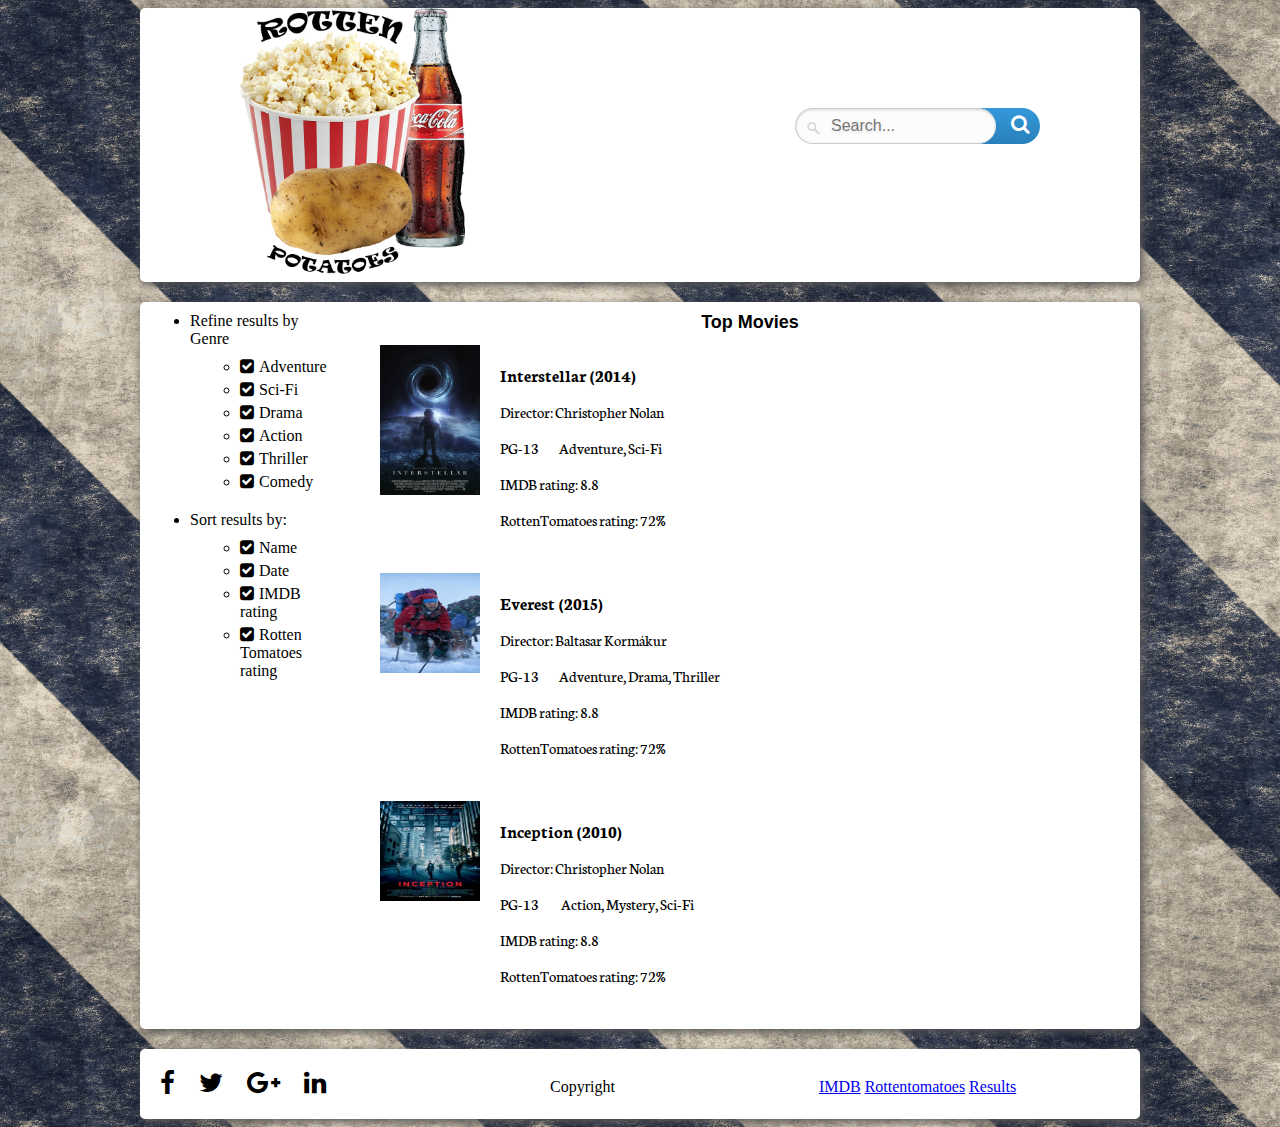
<file: public_html/index.html>
<!DOCTYPE html>
<!--
Dynamic Web Programming submission 2 - Interface Design
-->
<html>
    <head>
        <title>Rotten Potatoes | Home</title>
        <meta charset="UTF-8">
        <meta name="viewport" content="width=device-width, initial-scale=1.0">
        <script src="https://ajax.googleapis.com/ajax/libs/jquery/1.11.2/jquery.min.js"></script>
        <script src="js/script.js" type="text/javascript"></script>
        <link rel="stylesheet" type="text/css" href="http://meyerweb.com/eric/tools/css/reset/reset.css" />
        <link rel="stylesheet" type="text/css" href="css/style.css"/>
        <link rel="stylesheet" href="//maxcdn.bootstrapcdn.com/font-awesome/4.3.0/css/font-awesome.min.css">
        <link rel="icon" href="img/potato.ico" />
        <link href='http://fonts.googleapis.com/css?family=Neuton:400,700' rel='stylesheet' type='text/css'>
    </head>
    <body>
        <header>
            <!--
                App logo & search box
            -->
            <div id="logocontainer">
                <img src="img/rottenpotatoes.png" alt="Logo" height="270" width="225"/>
            </div>
            <div id="searchcontainer">                
                <input name="searchbox" id="searchbox" type="text" size="40" placeholder="Search..." />
                <button id="searchbutton"><i class="fa fa-search"></i></button>
            </div>
        </header>
        <!--
            Main body of the document
        -->
        <section id="main">
            <aside id="navcontainer">
                <!-- Search refine navigation -->
                <nav>
                    <ul>
                        <li>Refine results by Genre
                            <ul>
                                <li><i class="fa fa-check-square"></i>Adventure</li>
                                <li><i class="fa fa-check-square"></i>Sci-Fi</li>
                                <li><i class="fa fa-check-square"></i>Drama</li>
                                <li><i class="fa fa-check-square"></i>Action</li>
                                <li><i class="fa fa-check-square"></i>Thriller</li>
                                <li><i class="fa fa-check-square"></i>Comedy</li>
                            </ul>
                        </li>
                        <li>Sort results by: 
                            <ul>
                                <li><i class="fa fa-check-square"></i>Name</li>
                                <li><i class="fa fa-check-square"></i>Date</li>
                                <li><i class="fa fa-check-square"></i>IMDB rating</li>
                                <li><i class="fa fa-check-square"></i>Rotten Tomatoes rating</li>
                            </ul>
                        </li>
                    </ul>
                </nav>
            </aside>
            <section id="content">
                <!-- This section is for displaying top/famous movie -->
                <section id="topmovies">
                    <h1>Top Movies</h1>
                    <article id="topmovie1" class="topmovie">
                        <img src="img/interstellar_poster.jpg" alt="Movie Picture" width="100" />
                        <p class="movie_title">Interstellar (2014)</p>
                        <p class="movie_director">Director: Christopher Nolan</p>
                        <p class="movie_cert_genre">PG-13<span class="genre">Adventure, Sci-Fi</span></p>
                        <p class="imdb_rating">IMDB rating: 8.8</p>
                        <p class="roto_rating">RottenTomatoes rating: 72%</p>
                    </article>
                    <article id="topmovie2" class="topmovie">
                        <img src="img/everest_poster.jpg" alt="Movie Picture" width="100" height="100"/>
                        <p class="movie_title">Everest (2015)</p>
                        <p class="movie_director">Director: Baltasar Kormákur</p>
                        <p class="movie_cert_genre">PG-13<span class="genre">Adventure, Drama, Thriller</span></p>
                        <p class="imdb_rating">IMDB rating: 8.8</p>
                        <p class="roto_rating">RottenTomatoes rating: 72%</p>
                    </article>
                    <article id="topmovie3" class="topmovie">
                        <img src="img/inception_poster.jpg" alt="Movie Picture" width="100" height="100"/>
                        <p class="movie_title">Inception (2010)</p>
                        <p class="movie_director">Director: Christopher Nolan</p>
                        <p class="movie_cert_genre">PG-13 <span class="genre">Action, Mystery, Sci-Fi</span></p>
                        <p class="imdb_rating">IMDB rating: 8.8</p>
                        <p class="roto_rating">RottenTomatoes rating: 72%</p>
                    </article>
                </section>
            </section>
        </section>
        <footer>
            <!-- This section is for links to social media -->
            <section id="social_media">
                <a href="#"><i class="fa fa-facebook"></i></a>
                <a href="#"><i class="fa fa-twitter"></i></a>
                <a href="#"><i class="fa fa-google-plus"></i></a>
                <a href="#"><i class="fa fa-linkedin"></i></a>
            </section>
            <section id="legal">
                Copyright
            </section>
            <!-- This section is for links to external websites -->
            <section id="links">
                <a href="#">IMDB</a>
                <a href="#">Rottentomatoes</a>
                <a href="results.html">Results</a>
            </section>
        </footer>
    </body>
</html>
</file>
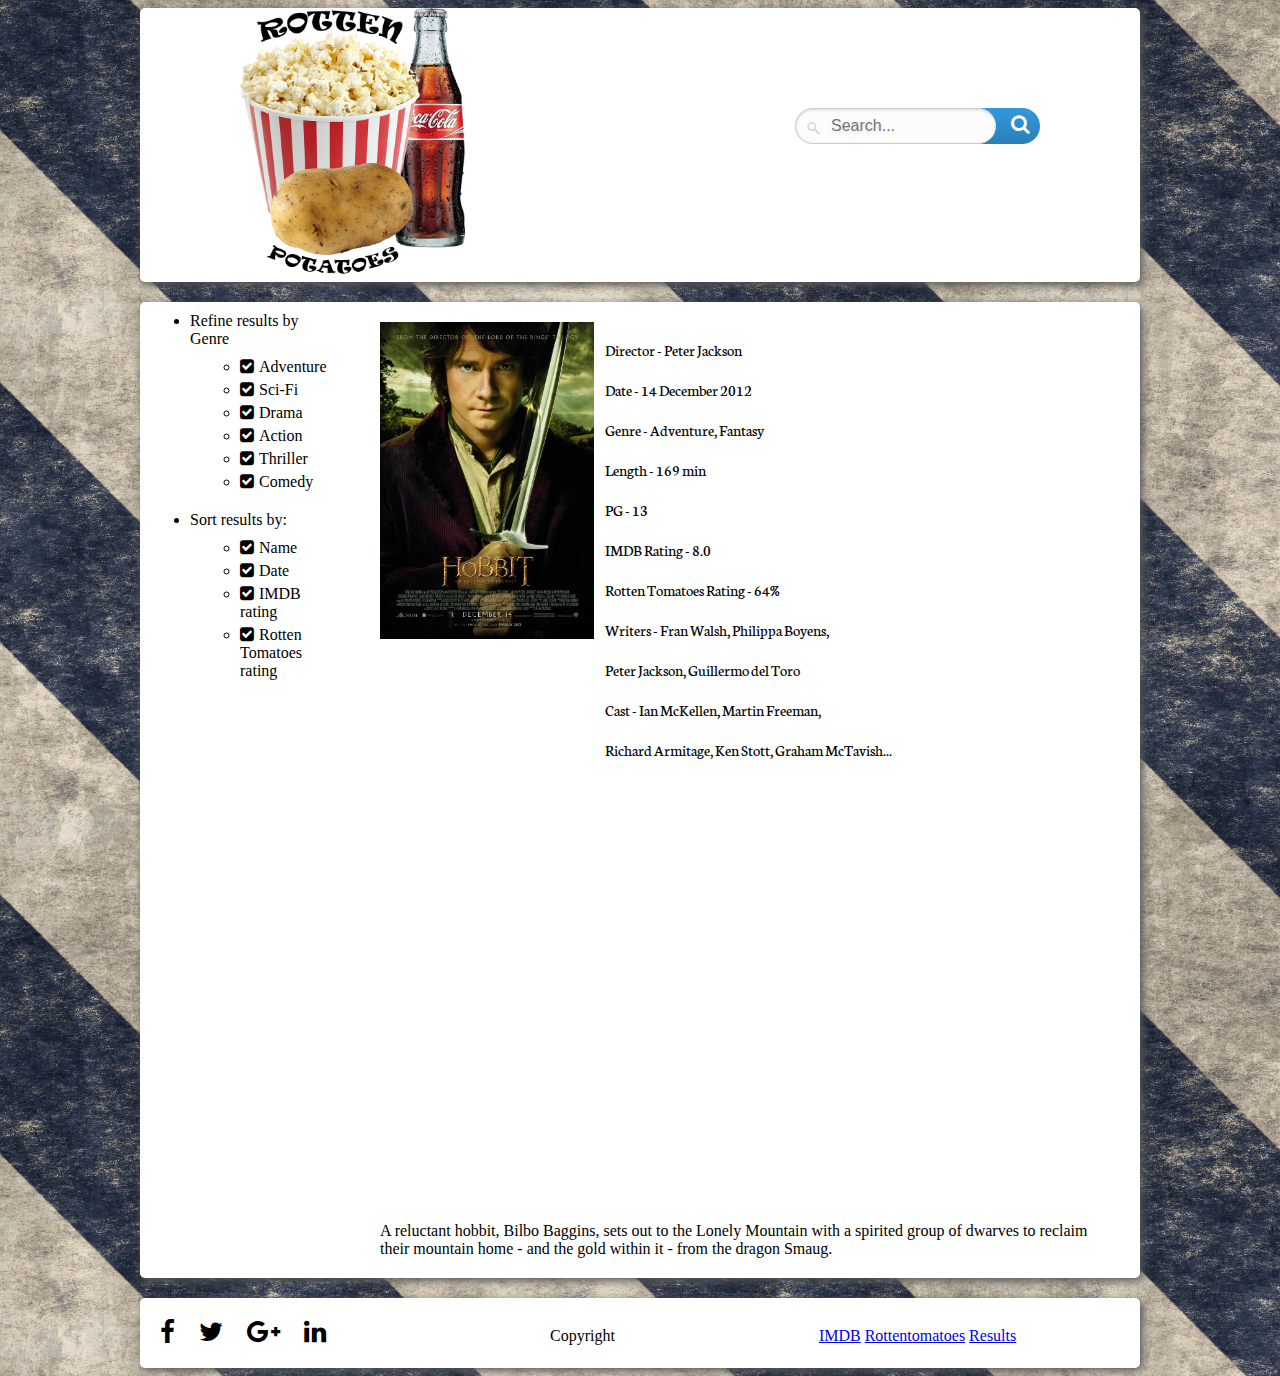
<file: public_html/Info.html>
<!DOCTYPE html>
<!--
Dynamic Web Programming submission 2 - Interface Design
Info Page. Information on each movie appears here.
-->
<html>
    <head>
        <title>Rotten Potatoes | Movie Information</title>
        <meta charset="UTF-8">
        <meta name="viewport" content="width=device-width, initial-scale=1.0">
        <script src="https://ajax.googleapis.com/ajax/libs/jquery/1.11.2/jquery.min.js"></script>
        <script src="js/script.js" type="text/javascript"></script>
        <link rel="stylesheet" type="text/css" href="http://meyerweb.com/eric/tools/css/reset/reset.css" />
        <link rel="stylesheet" type="text/css" href="css/style.css"/>
        <link rel="stylesheet" href="//maxcdn.bootstrapcdn.com/font-awesome/4.3.0/css/font-awesome.min.css">
        <link rel="icon" href="img/potato.ico" />
        <link href='http://fonts.googleapis.com/css?family=Neuton:400,700' rel='stylesheet' type='text/css'>
    </head>
    <body>
        <header>
            <div id="logocontainer">
                <img src="img/rottenpotatoes.png" alt="Logo" height="270" width="225"/>
            </div>
            <div id="searchcontainer">                
                <input name="searchbox" id="searchbox" type="text" size="40" placeholder="Search..." />
                <button id="searchbutton"><i class="fa fa-search"></i></button>
            </div>
        </header>
        <section id="main">
            <aside id="navcontainer">
                <nav>
                    <ul>
                        <li>Refine results by Genre
                            <ul>
                                <li><i class="fa fa-check-square"></i>Adventure</li>
                                <li><i class="fa fa-check-square"></i>Sci-Fi</li>
                                <li><i class="fa fa-check-square"></i>Drama</li>
                                <li><i class="fa fa-check-square"></i>Action</li>
                                <li><i class="fa fa-check-square"></i>Thriller</li>
                                <li><i class="fa fa-check-square"></i>Comedy</li>
                            </ul>
                        </li>
                        <li>Sort results by: 
                            <ul>
                                <li><i class="fa fa-check-square"></i>Name</li>
                                <li><i class="fa fa-check-square"></i>Date</li>
                                <li><i class="fa fa-check-square"></i>IMDB rating</li>
                                <li><i class="fa fa-check-square"></i>Rotten Tomatoes rating</li>
                            </ul>
                        </li>
                    </ul>
                </nav>
            </aside>
            <section id="content">
                <section id="selectedmovie">
                    <!-- This section is for displaying information on a single movie selected by the user -->
                    <div id="movieinformation">
                        <div id="toprow">
                            <div id="movieimage">
                                <!-- Movie Poster -->
                                <img src="img/hobbit.jpg" alt="The Hobbit"/>
                            </div>
                            <div id="movieinfo">
                                <!-- Details about the movie -->
                                <p>Director - Peter Jackson</p>
                                <p>Date - 14 December 2012</p>
                                <p>Genre - Adventure, Fantasy</p>
                                <p>Length - 169 min</p>
                                <p>PG - 13</p>
                                <p>IMDB Rating - 8.0</p>
                                <p>Rotten Tomatoes Rating - 64%</p>
                                <p>Writers - Fran Walsh, Philippa Boyens,</p>
                                <p>Peter Jackson, Guillermo del Toro</p>
                                <p>Cast - Ian McKellen, Martin Freeman,</p>
                                <p>Richard Armitage, Ken Stott, Graham McTavish...</p>
                            </div>
                        </div>
                        <div id="midrow">
                            <div id="movietrailer">
                                <!-- Trailer for the movie -->
                                <iframe width="520" height="400" src="https://www.youtube.com/embed/T90Holdcrps" frameborder="0" allowfullscreen></iframe>
                            </div>
                        </div>
                        <div id="bottomrow">
                            <div id="moviedetails">
                                <!-- Short plot of the movie-->
                                A reluctant hobbit, Bilbo Baggins, 
                                sets out to the Lonely Mountain with a 
                                spirited group of dwarves to reclaim 
                                their mountain home - and the gold within 
                                it - from the dragon Smaug.
                            </div>
                        </div>
                    </div>
                </section>
            </section>
        </section>
        <footer>
            <section id="social_media">
                <a href="#"><i class="fa fa-facebook"></i></a>
                <a href="#"><i class="fa fa-twitter"></i></a>
                <a href="#"><i class="fa fa-google-plus"></i></a>
                <a href="#"><i class="fa fa-linkedin"></i></a>
            </section>
            <section id="legal">
                Copyright
            </section>
            <section id="links">
                <a href="#">IMDB</a>
                <a href="#">Rottentomatoes</a>
                <a href="results.html">Results</a>
            </section>
        </footer>
    </body>
</html>
</file>
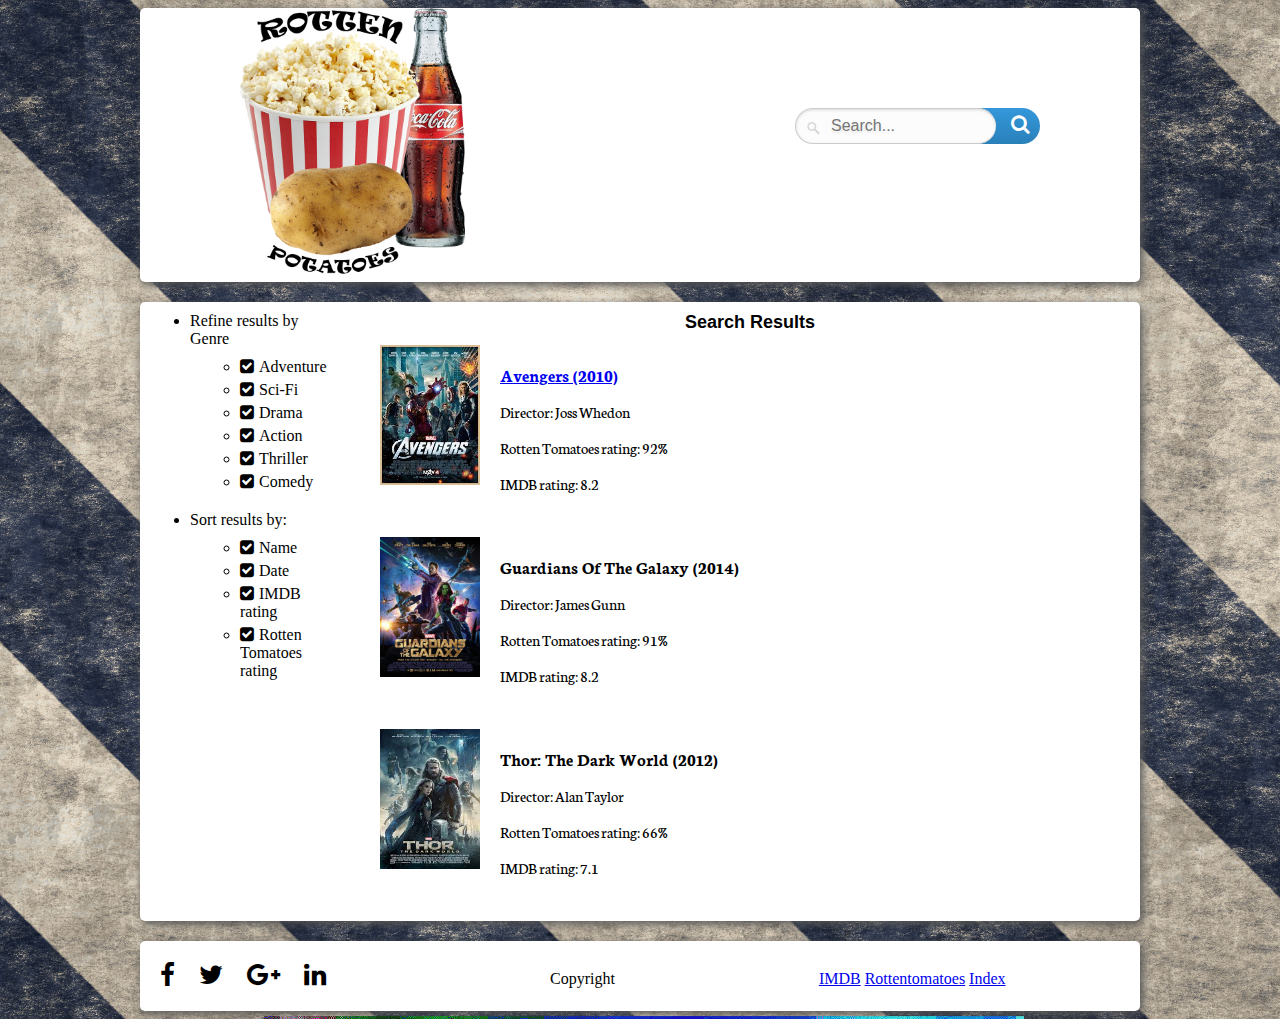
<file: public_html/results.html>
<!DOCTYPE html>
<!--
Dynamic Web Programming submission 2 - Interface Design
Results Page. Search results from user input appear here.
-->
<html>
    <head>
        <title>Rotten Potatoes | Results</title>
        <meta charset="UTF-8">
        <meta name="viewport" content="width=device-width, initial-scale=1.0">
        <script src="https://ajax.googleapis.com/ajax/libs/jquery/1.11.2/jquery.min.js"></script>
        <script src="js/script.js" type="text/javascript"></script>
        <link rel="stylesheet" type="text/css" href="http://meyerweb.com/eric/tools/css/reset/reset.css" />
        <link rel="stylesheet" type="text/css" href="css/style.css"/>
        <link rel="stylesheet" href="//maxcdn.bootstrapcdn.com/font-awesome/4.3.0/css/font-awesome.min.css">
        <link rel="icon" href="img/potato.ico" />
        <link href='http://fonts.googleapis.com/css?family=Neuton:400,700' rel='stylesheet' type='text/css'>
    </head>
    <body>
        <header>
            <div id="logocontainer">
                <img src="img/rottenpotatoes.png" alt="Logo" height="270" width="225"/>
            </div>
            <div id="searchcontainer">                
                <input name="searchbox" id="searchbox" type="text" size="40" placeholder="Search..." />
                <button id="searchbutton"><i class="fa fa-search"></i></button>
            </div>
        </header>
        <section id="main">
            <aside id="navcontainer">
                <nav><ul>
                        <li>Refine results by Genre
                            <ul>
                                <li><i class="fa fa-check-square"></i>Adventure</li>
                                <li><i class="fa fa-check-square"></i>Sci-Fi</li>
                                <li><i class="fa fa-check-square"></i>Drama</li>
                                <li><i class="fa fa-check-square"></i>Action</li>
                                <li><i class="fa fa-check-square"></i>Thriller</li>
                                <li><i class="fa fa-check-square"></i>Comedy</li>
                            </ul>
                        </li>
                        <li>Sort results by: 
                            <ul>
                                <li><i class="fa fa-check-square"></i>Name</li>
                                <li><i class="fa fa-check-square"></i>Date</li>
                                <li><i class="fa fa-check-square"></i>IMDB rating</li>
                                <li><i class="fa fa-check-square"></i>Rotten Tomatoes rating</li>
                            </ul>
                        </li>
                    </ul>
                </nav>
            </aside>
            <section id="content">
                <section id="resultmovies">
                    <!-- This section is for displaying search results -->
                    <h1>Search Results</h1>
                    <article id="result1">
                        <img src="img/movieImageAvengers.jpg" alt="Movie Picture" width="100" height="140"/>
                        <p class="movie_title"><a href="info.html">Avengers (2010)</a></p>
                        <p class="movie_director">Director: Joss Whedon</p>
                        <p class="roto_rating">Rotten Tomatoes rating: 92%</p>
                        <p class="imdb_rating">IMDB rating: 8.2</p>
                    </article>
                    <article id="result2">
                        <img src="img/movieImageGOTG.jpg" alt="Movie Picture" width="100" height ="140">
                        <p class="movie_title">Guardians Of The Galaxy (2014)</p>
                        <p class="movie_director">Director: James Gunn</p>
                        <p class="roto_rating">Rotten Tomatoes rating: 91%</p>
                        <p class="imdb_rating">IMDB rating: 8.2</p>
                    </article>
                    <article id="result3">
                        <img src="img/movieImageThor.jpg" alt="Movie Picture" width="100" height ="140">
                        <p class="movie_title">Thor: The Dark World (2012)</p>
                        <p class="movie_director">Director: Alan Taylor</p>
                        <p class="roto_rating">Rotten Tomatoes rating: 66%</p>
                        <p class="imdb_rating">IMDB rating: 7.1</p>
                    </article>
                </section>
            </section>
        </section>
        <footer>
            <section id="social_media">
                <a href="#"><i class="fa fa-facebook"></i></a>
                <a href="#"><i class="fa fa-twitter"></i></a>
                <a href="#"><i class="fa fa-google-plus"></i></a>
                <a href="#"><i class="fa fa-linkedin"></i></a>
            </section>
            <section id="legal">
                Copyright
            </section>
            <section id="links">
                <a href="#">IMDB</a>
                <a href="#">Rottentomatoes</a>
                <a href="index.html">Index</a>
            </section>
        </footer>
    </body>
</html>
</file>
<file: public_html/css/style.css>
/*
To change this license header, choose License Headers in Project Properties.
To change this template file, choose Tools | Templates
and open the template in the editor.
*/
/* 
    Created on : 20-Mar-2015, 13:45:18
    Author     : Group D
*/
body{
    background-image: url(../img/background.jpg);
}
header{
    max-width: 1000px;
    width: 100%;
    margin: 0 auto;
    height: auto;
    overflow:hidden;
}
h1, p{
    font-family: 'Neuton', serif;
}
/* Styles for the header*/
header, #main, footer{
    background: #fff;
    border-radius: 5px;
    box-shadow: 3px 3px 10px #555;
}
/* Styles for the logo */
#logocontainer{
    margin-left: 100px;
    float:left;
}
/* Styles for search input*/
#searchcontainer{
    float:right;
    margin-right: 100px;
    margin-top: 100px;
}
#searchbox {
    background:url(../img/search-white.png) no-repeat 10px 12px #fcfcfc;
    border-top: 1px solid #ccc;
    border-bottom: 1px solid #ccc;
    border-left: 1px solid #ccc;
    border-right: none;
    font: 16px Arial,Helvetica,Sans-serif;
    color: #000;
    width: 150px;
    padding: 8px 15px 8px 35px;
    outline: none;
    text-shadow: 0 2px 3px rgba(0, 0, 0, 0.1);
    border-radius: 20px;
    -webkit-border-radius: 20px;
    -moz-border-radius: 20px;
    box-shadow: 0 1px 3px rgba(0, 0, 0, 0.15) inset;
    -webkit-box-shadow: 0 1px 3px rgba(0, 0, 0, 0.15) inset;
    -moz-box-shadow: 0 1px 3px rgba(0, 0, 0, 0.15) inset;
    -webkit-transition: all 0.7s ease 0s;
    -moz-transition: all 0.7s ease 0s;
    -o-transition: all 0.7s ease 0s;
    transition: all 0.7s ease 0s;
    z-index: 999;
    position: relative;
}
#searchbox:focus {
    width: 200px;
}
#searchbutton{
    font-size: 20px;
    color: #fff;
    background: #3498db;
    background-image: -webkit-linear-gradient(top, #3498db, #2980b9);
    background-image: -moz-linear-gradient(top, #3498db, #2980b9);
    background-image: -ms-linear-gradient(top, #3498db, #2980b9);
    background-image: -o-linear-gradient(top, #3498db, #2980b9);
    background-image: linear-gradient(bottom, #3498db, #2980b9);
    width: 80px;
    padding: 5px 5px 8px 45px;
    border: none;
    border-radius: 20px;
    margin-left: -40px;
    z-index: 998;
    position: relative;
    outline: none;
}
#searchbutton:hover{
    cursor: pointer;
    background: #3cb0fd;
    background-image: -webkit-linear-gradient(top, #3cb0fd, #3498db);
    background-image: -moz-linear-gradient(top, #3cb0fd, #3498db);
    background-image: -ms-linear-gradient(top, #3cb0fd, #3498db);
    background-image: -o-linear-gradient(top, #3cb0fd, #3498db);
    background-image: linear-gradient(to bottom, #3cb0fd, #3498db);
}
/* Styles for the main body */
#main{
    overflow: hidden;
    max-width: 1000px;
    width: 100%;
    margin-right:auto;
    margin-left: auto;
    margin-top: 20px;
}
#content{
    margin-left:220px;
}
/* Styles for the top movies page */
#topmovies, #resultmovies{
    //border: 1px solid #f00;
    overflow: hidden;
}
#topmovies h1, #resultmovies h1{
    text-align:  center;
    font: bold 18px sans-serif;
    margin-top: 10px;
}
#topmovies article, #resultmovies article{
    overflow: hidden;
    margin: 10px 0px 40px 20px;
    
}
#topmovies article img, #resultmovies article img{
    float:left;
}
/* Styles for side navigation */
#navcontainer{
    float:left;
    width: 200px;
    height: 500px;
}
nav ul{
    margin: 10px 0px 0px 10px;
}
nav > ul > li{
    margin-bottom: 20px;
    font-size: 16px;
}
nav ul ul li{
    margin-bottom: 5px;
}
nav ul li i{
    margin-right: 5px;
}
footer{
    overflow: hidden;
    max-width: 1000px;
    width: 100%;
    margin-right:auto;
    margin-left: auto;
    margin-top: 20px;
}
#topmovies p, #resultmovies p{
    margin-left: 120px;
    margin-bottom: 3px;
}
.movie_title{
    font-size: 18px;
    font-weight: bold;
}
.topmovie img{

}
.genre{
    margin-left: 20px;
}
/* Styles for footer */
footer section{
    display: inline-block;
}
#social_media{
    margin: 20px 0px 20px 20px;
    
}
#social_media a{
    color: #000;
    font-size: 26px;
    margin-right: 20px;
}
#links{
    margin-left: 20%;
}
#legal{
    margin-left: 20%;
}
/* Styles for movie information page*/
#toprow{
    margin: 20px; 
    overflow: hidden;
}
#midrow{
    margin: 20px;
}
#bottomrow{
    margin: 20px;
}
#movieimage{
    float: left;
}
#movieinfo{
    margin-left: 225px;
}
#movietrailer{
    margin: 0 auto; 
    width: 500px;
}
#movieinfo p{
    padding-top: 2px; 
    padding-bottom: 2px;}
</file>
